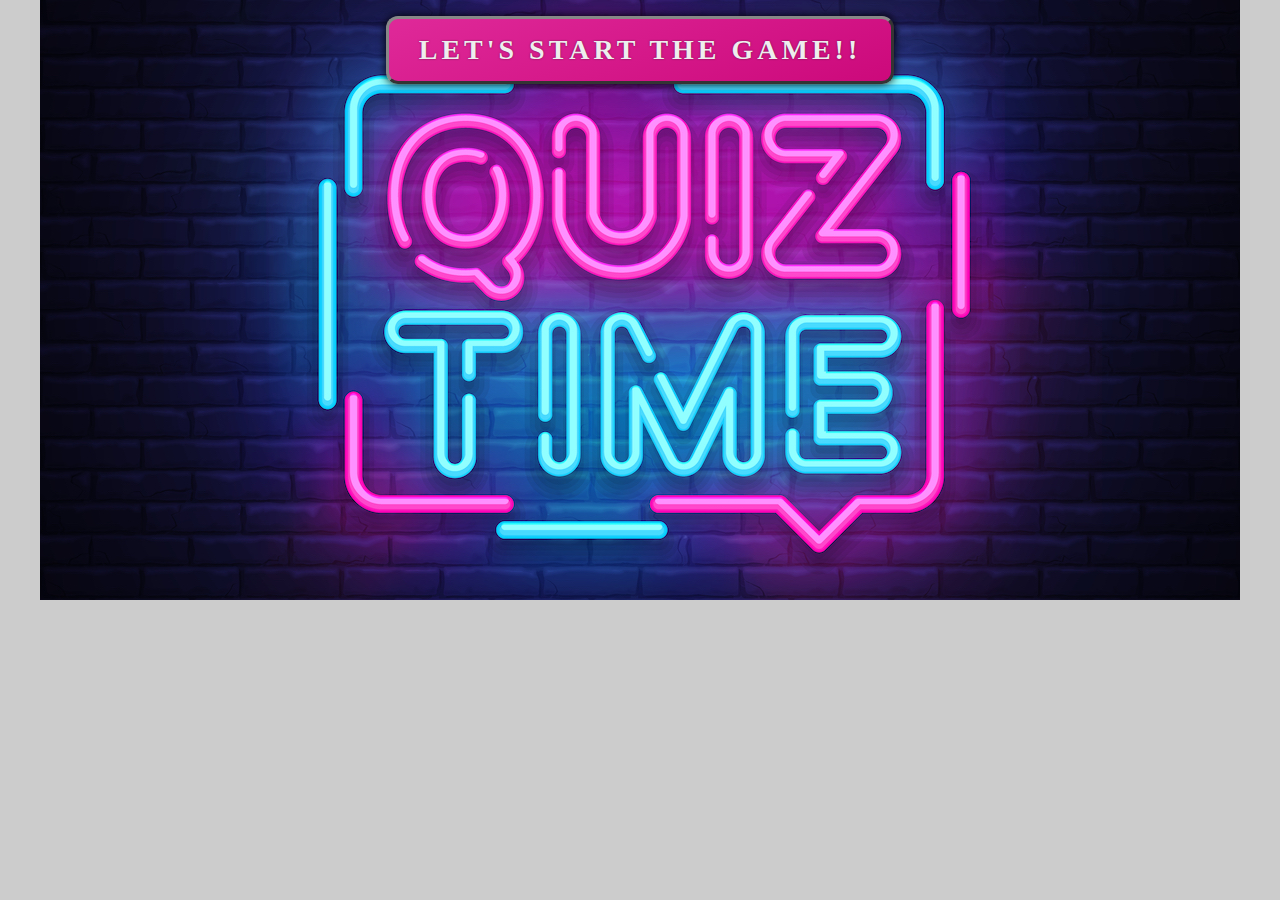
<file: index.html>
<!DOCTYPE html>
<html>
    <title>Quiz</title>
    <meta chartset="UTF-8"/>
    <link rel="stylesheet" type="text/css" href="./css/index.css"/>
    <meta name="viewport" content="width=device-width, initial-scale=1.0" />
  </head>
  <body>
    <nav class="navbar">
        <ul class="main-nav">
           <!---- <li><a href="/game.html" class="nav-links">Home</a></li>-->
        </ul>
    </nav>
    <main class="quiz">
        
       
        <div class="container">
          <a href="game.html">Let's start the Game!!
            <span></span>
            <span></span>
            <span></span>
            <span></span>
        </a>
    
            <!--button onclick="location.href='game.html'">Let's start the Game!!</button-->
          
        </div>
    </main>
  </body>
  

</html>
</file>
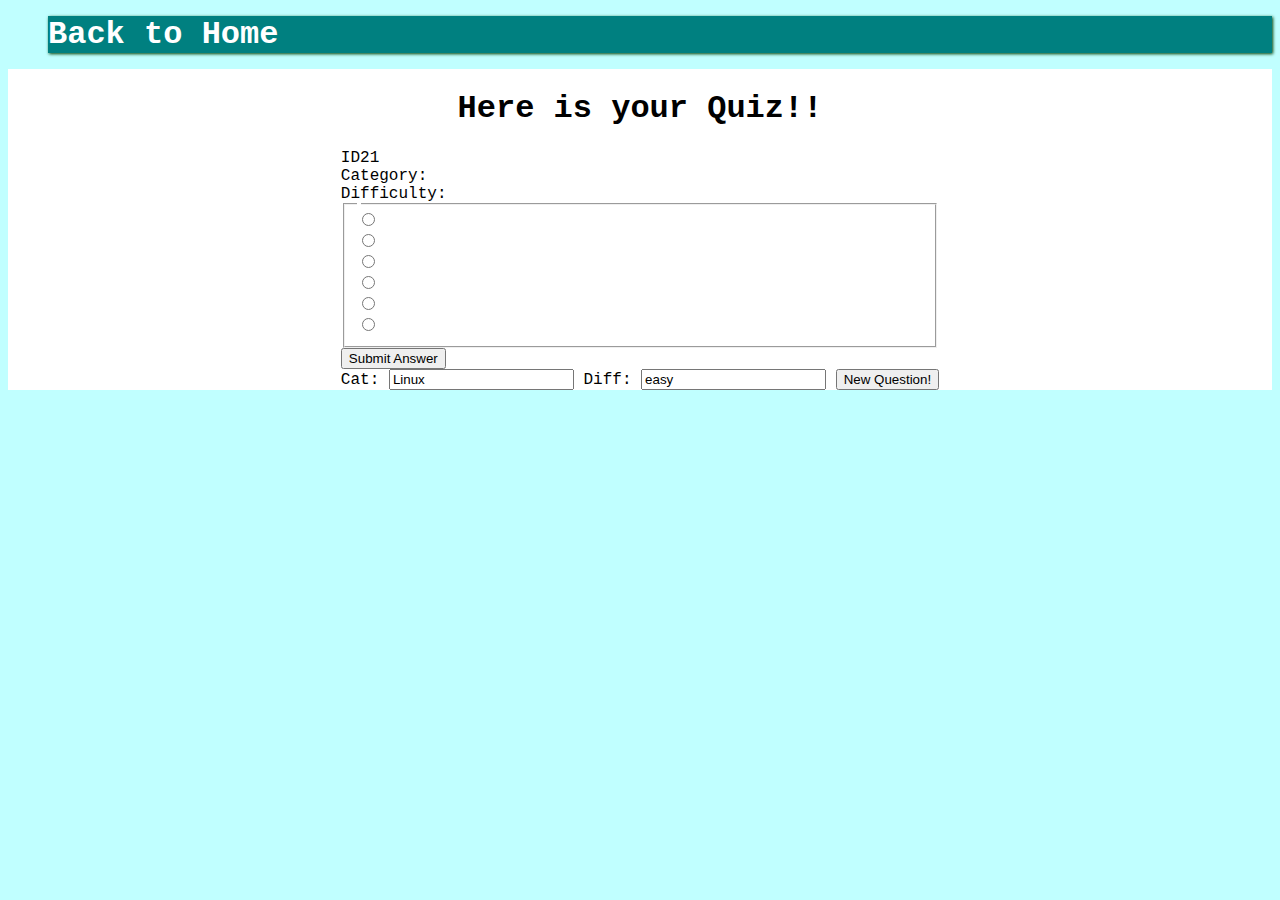
<file: game.html>
<!DOCTYPE html>
<html lang="en">
  <head>
    <title>Quiz</title>
    <meta chartset="UTF-8"/>
    <link rel="stylesheet" type="text/css" href="./css/game.css"/>
    <meta name="viewport" content="width=device-width, initial-scale=1.0" />
  </head>
  <body>
    <div id="#app">
      <header>
        <nav class="navbar">
          <ul class="main-nav">
            <li><a href="./index.html" class="nav-links">Back to Home</a></li>
           <!-- <li><a href="/game.html" class="nav-links">Game</a></li>
            <li><a href="/highscores.html" class="nav-links">Highscores</a></li>
            <li><a href="/about.html" class="nav-links">About</a></li>-->
          </ul>
        </nav>
      </header>
      <!-- https://developer.mozilla.org/en-US/docs/Web/HTML/Element#Content_sectioning -->
      <main class="quiz">
        <h1 id="h1">Here is your Quiz!!</h1>
        <article>
          <header>
            <div><span>ID</span><span>21</span></div>
            <div><span >Category: </span><span id="Api_Category"></span></div>
            <div><span>Difficulty: </span><span id="Api_Difficulty"></span></div>
          </header>
          <form action="" method="get">
            <fieldset>
              <legend id="Api_question">
               <!--Which of the following is a text editor that can be used in command mode to edit files on a Linux
                //system?-->
              </legend>
              <div>
                <input type="radio" name="question" id ="Api_answer_a_input"/>
                <label id ="Api_answer_a" for=""></label>
              </div>
              <div>
                <input type="radio" name="question" id ="Api_answer_b_input"/>
                <label id ="Api_answer_b" for=""></label>
              </div>
              <div>
                <input type="radio" name="question" id ="Api_answer_c_input"/>
                <label id ="Api_answer_c" for=""></label>
              </div>
              <div>
                <input type="radio" name="question" id ="Api_answer_d_input"/>
                <label id ="Api_answer_d" for=""></label>
              </div>
              <div>
                <input type="radio" name="question" id ="Api_answer_e_input"/>
                <label id ="Api_answer_e" for=""></label>
              </div>
              <div>
                <input type="radio" name="question" id ="Api_answer_f_input"/>
                <label id ="Api_answer_f" for=""></label>
              </div>
            </fieldset>
            <div id="submit_new">
              <input id="submit_newQuestion" type="submit" value="Submit Answer" />
            </div>
          </form>

          <form id="ValueForm">
            <label for="Cat">Cat:</label>
            <input type="text" name="Cat" value="Linux" id ="Cat"/>

            <label for="Diff">Diff:</label>
            <input type="text" name="Diff" value="easy" id="Diff"/>
            <button type="button" onclick="getValue();">New Question!</button>
        
          </form>
          
        </article>
     
      </main>
      <footer></footer>
    </div>
    <script src="index.js"></script>
  </body>
</html>
</file>
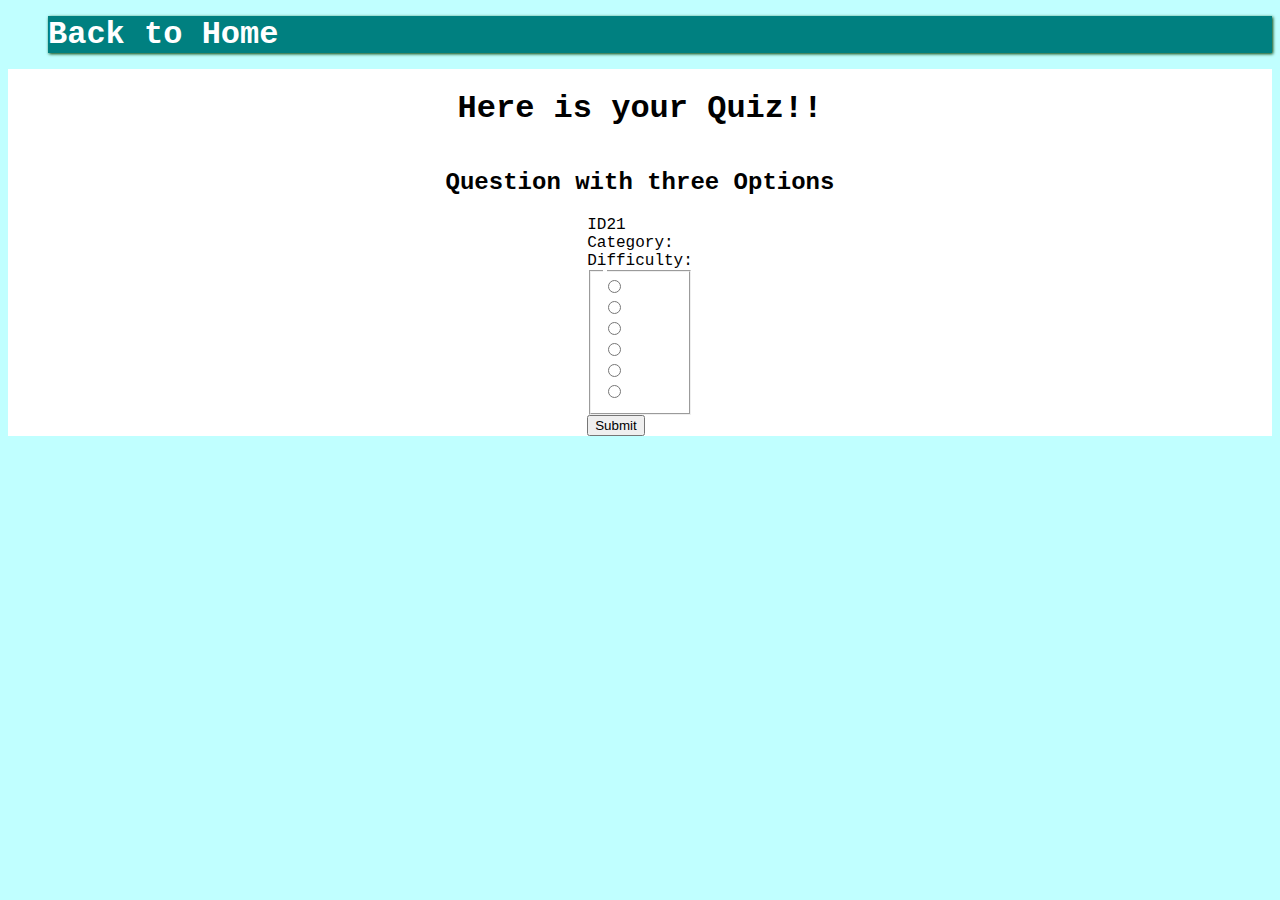
<file: threeOptions.html>
<!DOCTYPE html>
<html lang="en">
  <head>
    <title>Quiz</title>
    <meta chartset="UTF-8"/>
    <link rel="stylesheet" type="text/css" href="./css/game.css"/>
    <meta name="viewport" content="width=device-width, initial-scale=1.0" />
  </head>
  <body>
    <div id="#app">
      <header>
        <nav class="navbar">
          <ul class="main-nav">
            <li><a href="./index.html" class="nav-links">Back to Home</a></li>
           <!-- <li><a href="/game.html" class="nav-links">Game</a></li>
            <li><a href="/highscores.html" class="nav-links">Highscores</a></li>
            <li><a href="/about.html" class="nav-links">About</a></li>-->
          </ul>
        </nav>
      </header>
      <!-- https://developer.mozilla.org/en-US/docs/Web/HTML/Element#Content_sectioning -->
      <main class="quiz">
        <h1 id="h1">Here is your Quiz!!</h1>
        <h2 id="h1">Question with three Options</h2>

        <article>
          <header>
            <div><span>ID</span><span>21</span></div>
            <div><span >Category: </span><span id="Api_Category"></span></div>
            <div><span>Difficulty: </span><span id="Api_Difficulty"></span></div>
          </header>
          <form action="" method="get">
            <fieldset>
              <legend id="Api_question">
               <!--Which of the following is a text editor that can be used in command mode to edit files on a Linux
                //system?-->
              </legend>
              <div>
                <input type="radio" name="question" id ="Api_answer_a_input"/>
                <label id ="Api_answer_a" for=""></label>
              </div>
              <div>
                <input type="radio" name="question" id ="Api_answer_b_input"/>
                <label id ="Api_answer_b" for=""></label>
              </div>
              <div>
                <input type="radio" name="question" id ="Api_answer_c_input"/>
                <label id ="Api_answer_c" for=""></label>
              </div>
              <div>
                <input type="radio" name="question" id ="Api_answer_d_input"/>
                <label id ="Api_answer_d" for=""></label>
              </div>
              <div>
                <input type="radio" name="question" id ="Api_answer_e_input"/>
                <label id ="Api_answer_e" for=""></label>
              </div>
              <div>
                <input type="radio" name="question" id ="Api_answer_f_input"/>
                <label id ="Api_answer_f" for=""></label>
              </div>
            </fieldset>
            <div id="submit_new">
              <!-- <input id="submit_newQuestion" type="submit" value="" /> -->
              <button id="submit_newQuestion" type="submit" value=""> Submit</button> 
            </div>
          </form>
          
        </article>
     
      </main>
      <footer></footer>
    </div>
    <script src="index.js"></script>
  </body>
</html>
</file>
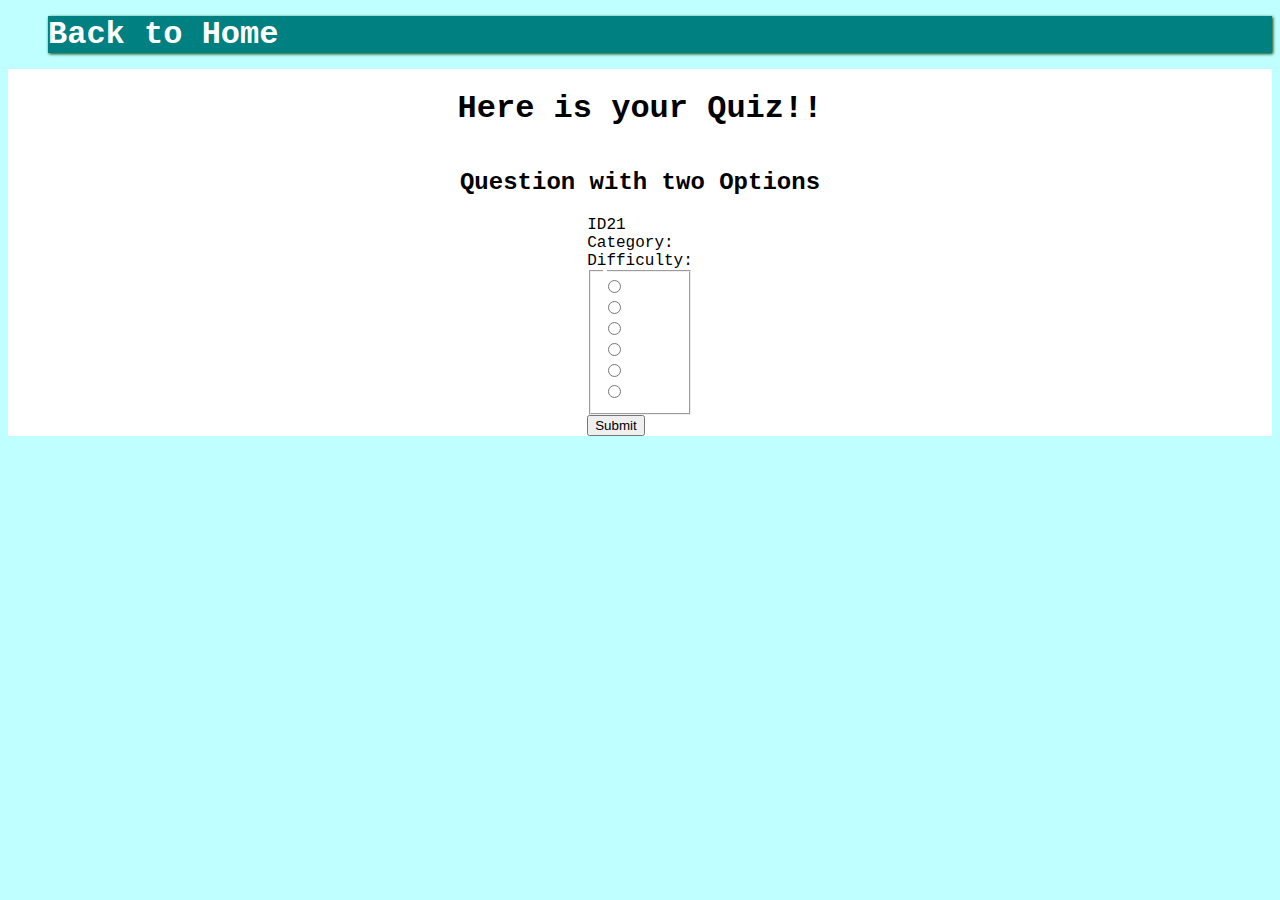
<file: twoOptions.html>
<!DOCTYPE html>
<html lang="en">
  <head>
    <title>Quiz</title>
    <meta chartset="UTF-8"/>
    <link rel="stylesheet" type="text/css" href="./css/game.css"/>
    <meta name="viewport" content="width=device-width, initial-scale=1.0" />
  </head>
  <body>
    <div id="#app">
      <header>
        <nav class="navbar">
          <ul class="main-nav">
            <li><a href="./index.html" class="nav-links">Back to Home</a></li>
           <!-- <li><a href="/game.html" class="nav-links">Game</a></li>
            <li><a href="/highscores.html" class="nav-links">Highscores</a></li>
            <li><a href="/about.html" class="nav-links">About</a></li>-->
          </ul>
        </nav>
      </header>
      <!-- https://developer.mozilla.org/en-US/docs/Web/HTML/Element#Content_sectioning -->
      <main class="quiz">
        <h1 id="h1">Here is your Quiz!!</h1>
        <h2 id="h1">Question with two Options</h2>

        <article>
          <header>
            <div><span>ID</span><span>21</span></div>
            <div><span >Category: </span><span id="Api_Category"></span></div>
            <div><span>Difficulty: </span><span id="Api_Difficulty"></span></div>
          </header>
          <form action="" method="get">
            <fieldset>
              <legend id="Api_question">
               <!--Which of the following is a text editor that can be used in command mode to edit files on a Linux
                //system?-->
              </legend>
              <div>
                <input type="radio" name="question" id ="Api_answer_a_input"/>
                <label id ="Api_answer_a" for=""></label>
              </div>
              <div>
                <input type="radio" name="question" id ="Api_answer_b_input"/>
                <label id ="Api_answer_b" for=""></label>
              </div>
              <div>
                <input type="radio" name="question" id ="Api_answer_c_input"/>
                <label id ="Api_answer_c" for=""></label>
              </div>
              <div>
                <input type="radio" name="question" id ="Api_answer_d_input"/>
                <label id ="Api_answer_d" for=""></label>
              </div>
              <div>
                <input type="radio" name="question" id ="Api_answer_e_input"/>
                <label id ="Api_answer_e" for=""></label>
              </div>
              <div>
                <input type="radio" name="question" id ="Api_answer_f_input"/>
                <label id ="Api_answer_f" for=""></label>
              </div>
            </fieldset>
            <div id="submit_new">
              <!-- <input id="submit_newQuestion" type="submit" value="" /> -->
              <button id="submit_newQuestion" type="submit" value=""> Submit</button> 
            </div>
          </form>
          
        </article>
     
      </main>
      <footer></footer>
    </div>
    <script src="index.js"></script>
  </body>
</html>
</file>
<file: css/index.css>
@media(min-width:400px){
body  {
  
  background-image: url("./../Quiz-Time1.jpg");
 /* background-size: 100%;*/
  background-repeat: no-repeat;
  opacity: 12;
  align-items: center;
  background-position: top;
  background-color: #cccccc;
}

main.quiz {
  display: flex;
  flex-direction: column;
  align-items: center;
  justify-content: center;
  
}



a {
  border-radius: 12px;
  border: 3px outset #888;
  position: relative;
  display: inline-block;
  padding: 15px 30px;
  color: #eee;
  text-transform: uppercase;
  letter-spacing: 4px;
  overflow: hidden;
  
  box-shadow: 0 0 10px rgb(0, 0, 0, 1);
  font-family: verdana;
  font-size: 28px;
  font-weight: bolder;
  text-decoration: none;
  background:linear-gradient(160deg, rgb(223, 41, 153), rgb(204, 9, 123));
  text-shadow: 0px 0px 2px rgba(0, 0, 0, .5);

  transition: 0.2s;

}
a:active {
  border: 3px outset #ddd;
  color: #fff;
  background: linear-gradient(160deg, rgb(192, 10, 80), rgb(201, 12, 91));
  text-shadow: 0px 0px 4px #ccc;
  box-shadow: 0 0 10px #fff, 0 0 40px #fff, 0 0 80px #fff;
  transition-delay: 1s;
}

a span {
  position: absolute;
  display: block;
}

a span:nth-child(1) {
  top: 0;
  left: -100%;
  width: 100%;
  height: 2px;
  background: linear-gradient(90deg, transparent, #eee);
}
a:active span:nth-child(1) {
  left: 100%;
  transition: 1s;
}
a span:nth-child(2) {
  top: -100%;
  right: 0;
  width: 2px;
  height: 100%;
  background: linear-gradient(180deg, transparent, #eee);
}
a:active span:nth-child(2) {
  top: 100%;
  transition: 1s;
  transition-delay: 0.25s;
}
a span:nth-child(3) {
  bottom: 0;
  right: -100%;
  width: 100%;
  height: 2px;
  background: linear-gradient(270deg, transparent, #eee);
}
a:active span:nth-child(3) {
  right: 100%;
  transition: 1s;
  transition-delay: 0.5s;
}

a span:nth-child(4) {
  bottom: -100%;
  left: 0;
  width: 2px;
  height: 100%;
  background: linear-gradient(360deg, transparent, #eee);
}
a:active span:nth-child(4) {
  bottom: 100%;
  transition: 1s;
  transition-delay: 0.75s;
}



Resources

}
</file>
<file: css/game.css>
body,
#app {
  
  /*padding: 0;
  margin: 0;*/
  font-family: "Ubuntu Mono", "Ubuntu", "Courier New", Courier, monospace;
}

body {
  background-color: #c0ffff;
  /*padding: 0 2rem;*/
}

#app {
  /*max-width: 1080px;
  margin: auto;*/
}

@media(min-width:400px){

  #h1 {
    /*width: 100%;
    height: 70px;
   /* display: flex;
    justify-content: center;
    align-items: center;
   /* background: blue;*/
  }
  
 .main-nav {
     align-items: center;
      
 }
 main.quiz {
    display: flex;
    flex-direction: column;
    align-items: center;
    justify-content: center;
     background: white;
 }
 #submit_newQuestion{
   align-items: center;
   flex-grow: 2;
 }

 #ValueForm input, label{
   flex-wrap: wrap;
 }
 /*.quiz article {   
    display: flex; 
    align-items: center;
    padding: 2rem 3rem;
 }
 .quiz header{
    align-items: center;
    padding: 2rem 3rem;
 } */ 


}




.navbar {
  /*display: flex;
  /*margin-top: 1.5rem;*/

}

ul.main-nav {
  /*flex-direction: column;
  /*display: flex;*/
  /*flex-flow: row nowrap;
 /* width: 100%;
  margin-top: 1rem;*/
  /*justify-content: flex-start;
  padding: 0;*/
  justify-content: space-around;*/

}

ul.main-nav li {
  list-style-type: none;
  background-color: teal;
  box-shadow: 1px 1px 3px 0 #004004;
  /*margin-right: 1rem;
  padding: 14px 32px;*/
}

.nav-links {
  text-decoration: none;
  font-size: 2rem;
  font-weight: 600;

  color: white;
}
.nav-links:hover {
  background-color: #009595;
}


p.question {
  font-size: 1.7rem;
}
</file>
